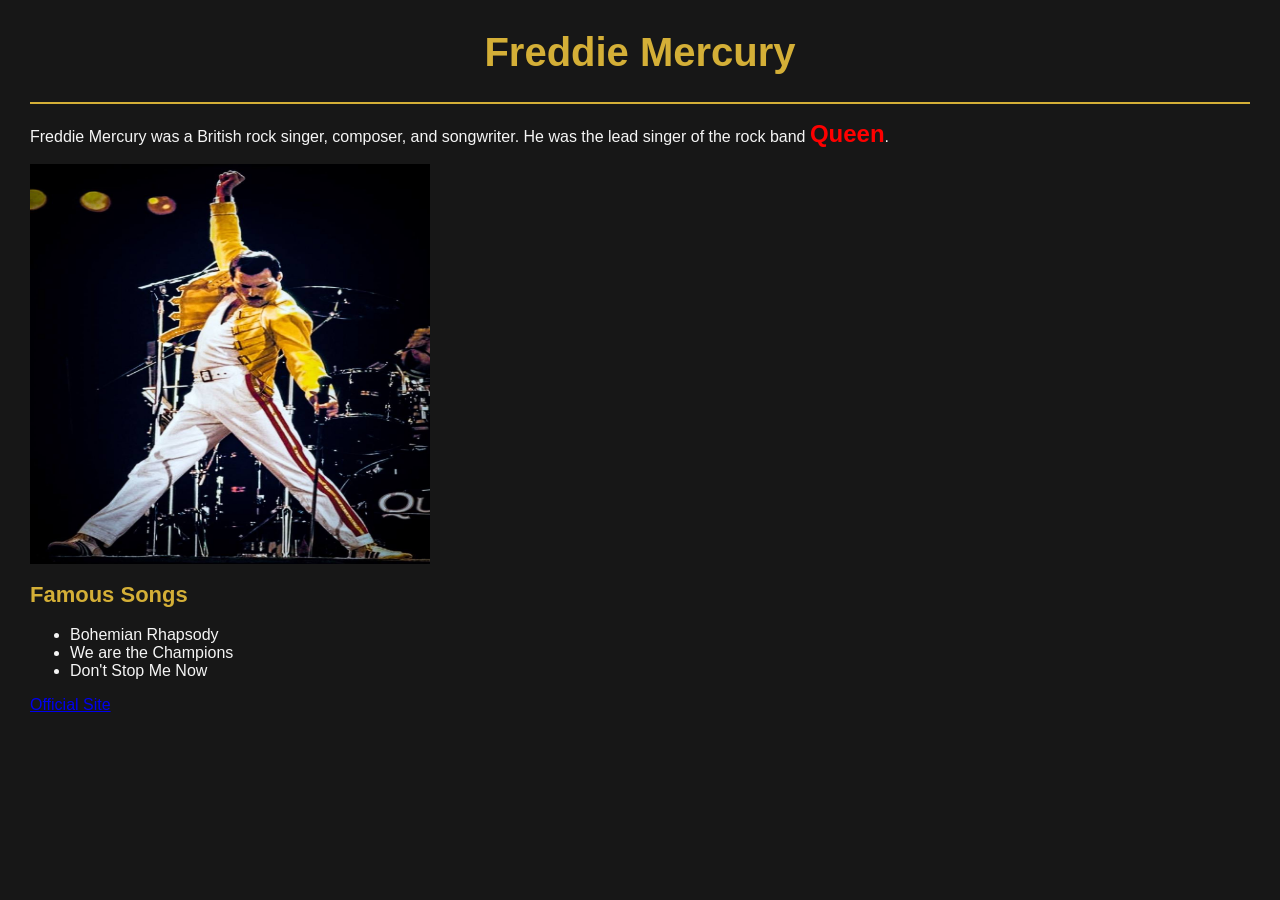
<file: index.html>
<html lang="en">
<head>
<title>Page Title</title>
<link rel="stylesheet" href="style.css">
</head>
<body>

    
<h1>Freddie Mercury</h1>
<hr>

    <p>Freddie Mercury was a British rock singer, composer, and songwriter. He was the lead singer of the rock band <b class="queen-name">Queen</b>.
    </p>
<img src="photo/photo_2026-10-13_20-29-59.jpg" alt="Image 1" width="400" height="400">
 
<h2 class="section-title">Famous Songs</h2>
   <ul>
       <li>Bohemian Rhapsody</li>
       <li>We are the Champions</li>
       <li>Don't Stop Me Now</li>
   </ul>
   
  
  
   <a href="https://www.queenonline.com">Official Site</a> 
</body>
<html>
</file>
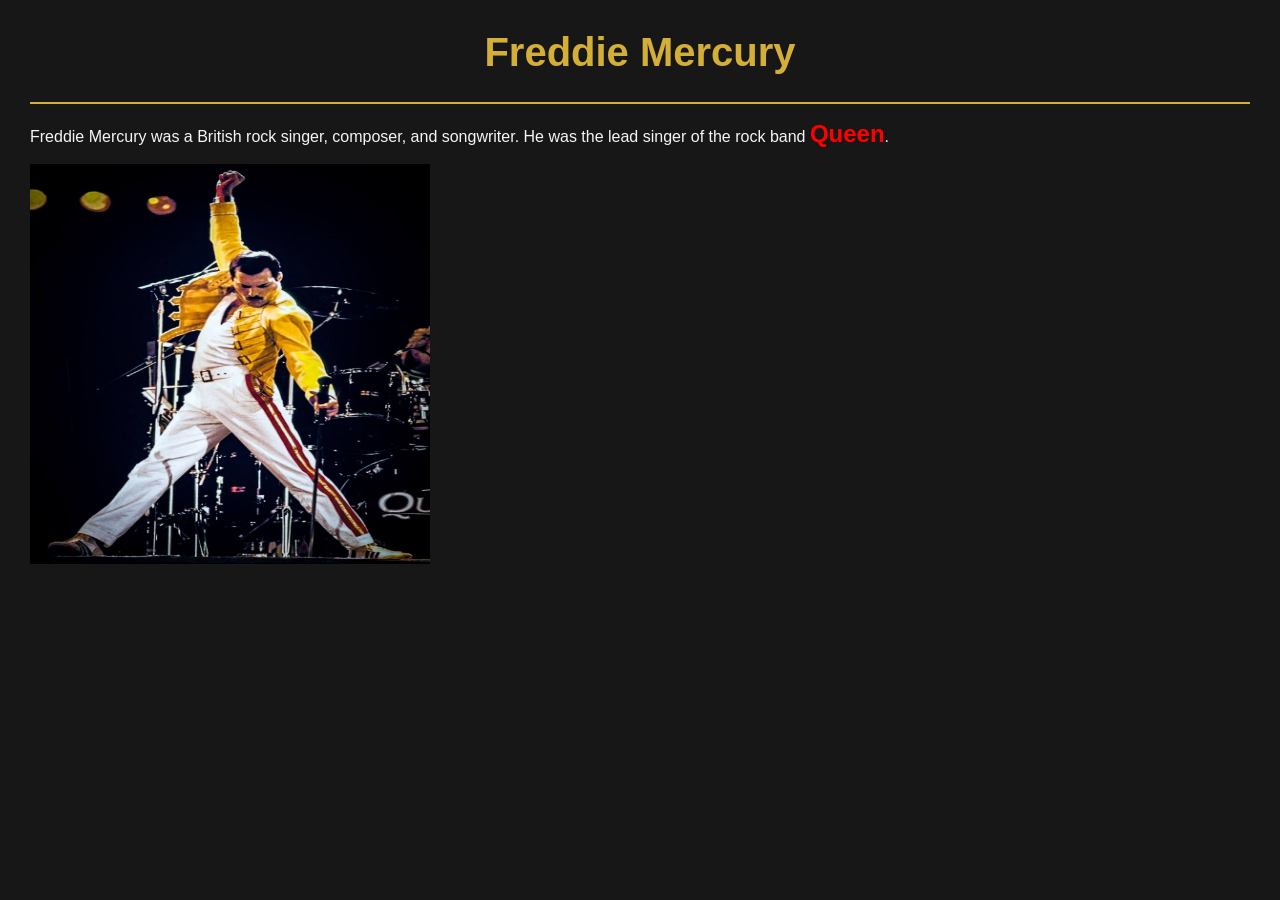
<file: pages/gallery.html>
<html lang="en">
<head>
<title>Gallery</title>
<link rel="stylesheet" href="../style.css">
</head>
<body>    
<h1>Freddie Mercury</h1>
<hr>

    <p>Freddie Mercury was a British rock singer, composer, and songwriter. He was the lead singer of the rock band <B class="queen-name">Queen</B>.
    </p>
<img src="../photo/photo_2026-10-13_20-29-59.jpg" alt="Image 1" width="400" height="400">
   
</body>
<html>
</file>
<file: style.css>
body {
    background-color: #171717;
    color: #f5f5f5;
    font-family: Arial, sans-serif;
    margin: 30px;
}
h1 {
    color: #d4af37;
    text-align: center;
    font-size: 40px;
}

hr {
    border: 1px solid #d4af37;
}

.description {
    font-size: 18px;
    line-height: 1.6;
}

.freddie-photo {
    display: block;
    width: 400px;
    max-width: 100%;
    height: auto;
    margin: 20px auto;
    border: 3px solid #d4af37;
}

.section-title {
    color: #d4af37;
    font-size: 22px;
}

.songs-list {
    font-size: 18px;
    line-height: 1.8;
}

.official-link {
    color: red !important;
    font-size: 18px;
}

.official-link:hover {
    color: yellow !important;
}
.queen-name {
    color: red;
    font-size: 24px;
}
</file>
